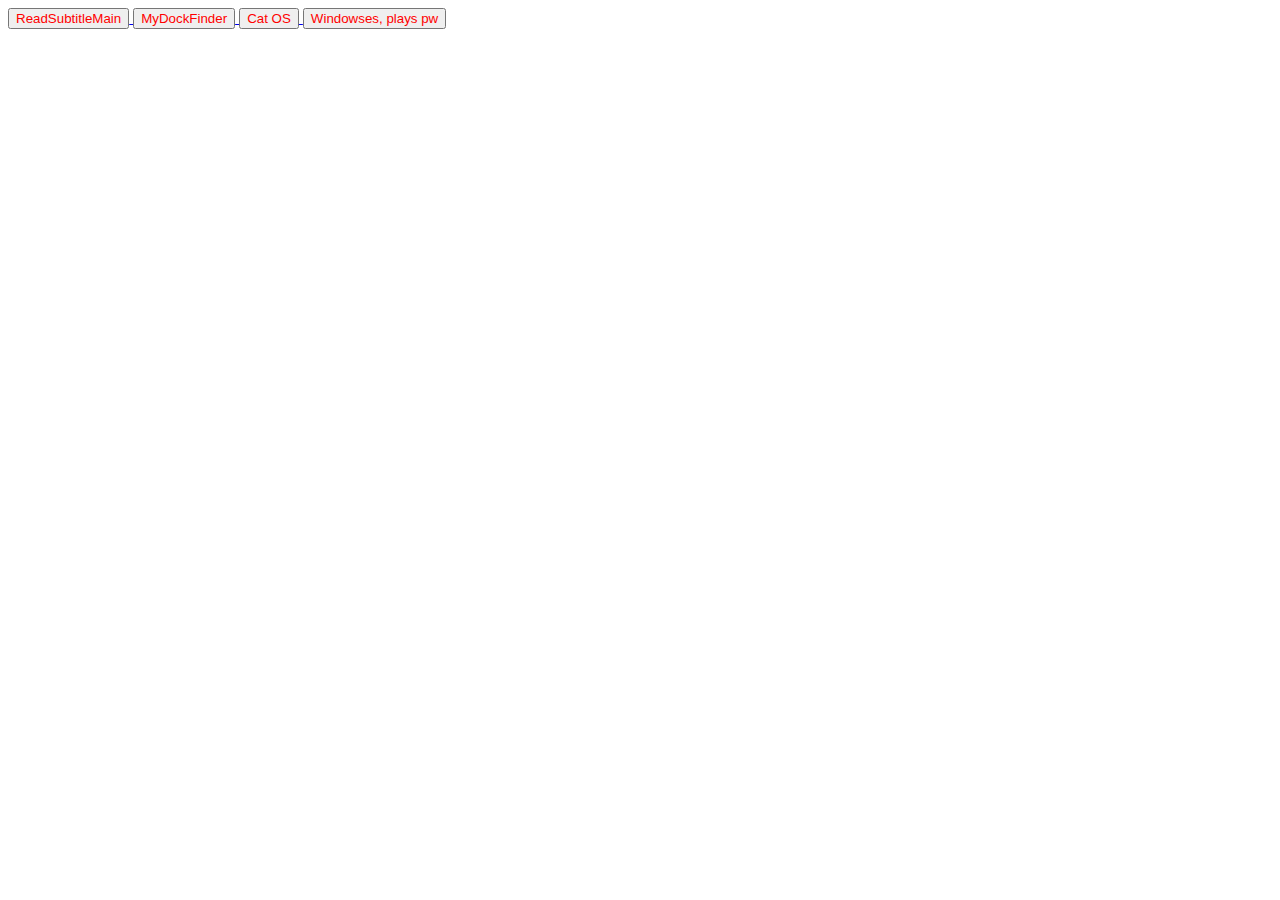
<file: index.html>
<html lang="en">
<head>
    <meta charset="UTF-8">
    <meta http-equiv="X-UA-Compatible" content="IE=edge">
    <meta name="viewport" content="width=device-width, initial-scale=1.0">
    <title>Downloader Site</title>
</head>
<body>
    <a href="file:///D:/Codes.ua/%D0%97%D0%B0%D0%B2%D0%B0%D0%BD%D1%82%D0%B0%D0%B6%D1%83%D0%B2%D0%B0%D0%BB%D1%8C%D0%BD%D0%B8%D0%B9%20%D1%81%D0%B0%D0%B9%D1%82/ReadSubtitleMain/index.html">
        <button class="btn btn-primary", style="color:#ff0000 ">ReadSubtitleMain</button>
    </a>
    <a href="file:///D:/Codes.ua/%D0%97%D0%B0%D0%B2%D0%B0%D0%BD%D1%82%D0%B0%D0%B6%D1%83%D0%B2%D0%B0%D0%BB%D1%8C%D0%BD%D0%B8%D0%B9%20%D1%81%D0%B0%D0%B9%D1%82/MyDockFinder/index.html">
        <button class="btn btn-primary", style="color:#ff0000 ">MyDockFinder</button>
    </a>
    <a href="file:///D:/Codes.ua/Download%20Cat%20Os/index.html">
        <button class="btn btn-primary", style="color:#ff0000 ">Cat OS</button>
    </a>
    <a href="file:///D:/Codes.ua/%D0%97%D0%B0%D0%B2%D0%B0%D0%BD%D1%82%D0%B0%D0%B6%D1%83%D0%B2%D0%B0%D0%BB%D1%8C%D0%BD%D0%B8%D0%B9%20%D1%81%D0%B0%D0%B9%D1%82/Windowses,%20plays%20pw/index.html">
        <button class="btn btn-primary", style="color:#ff0000 ">Windowses, plays pw</button>
    </a>
</body>
</html>
</file>
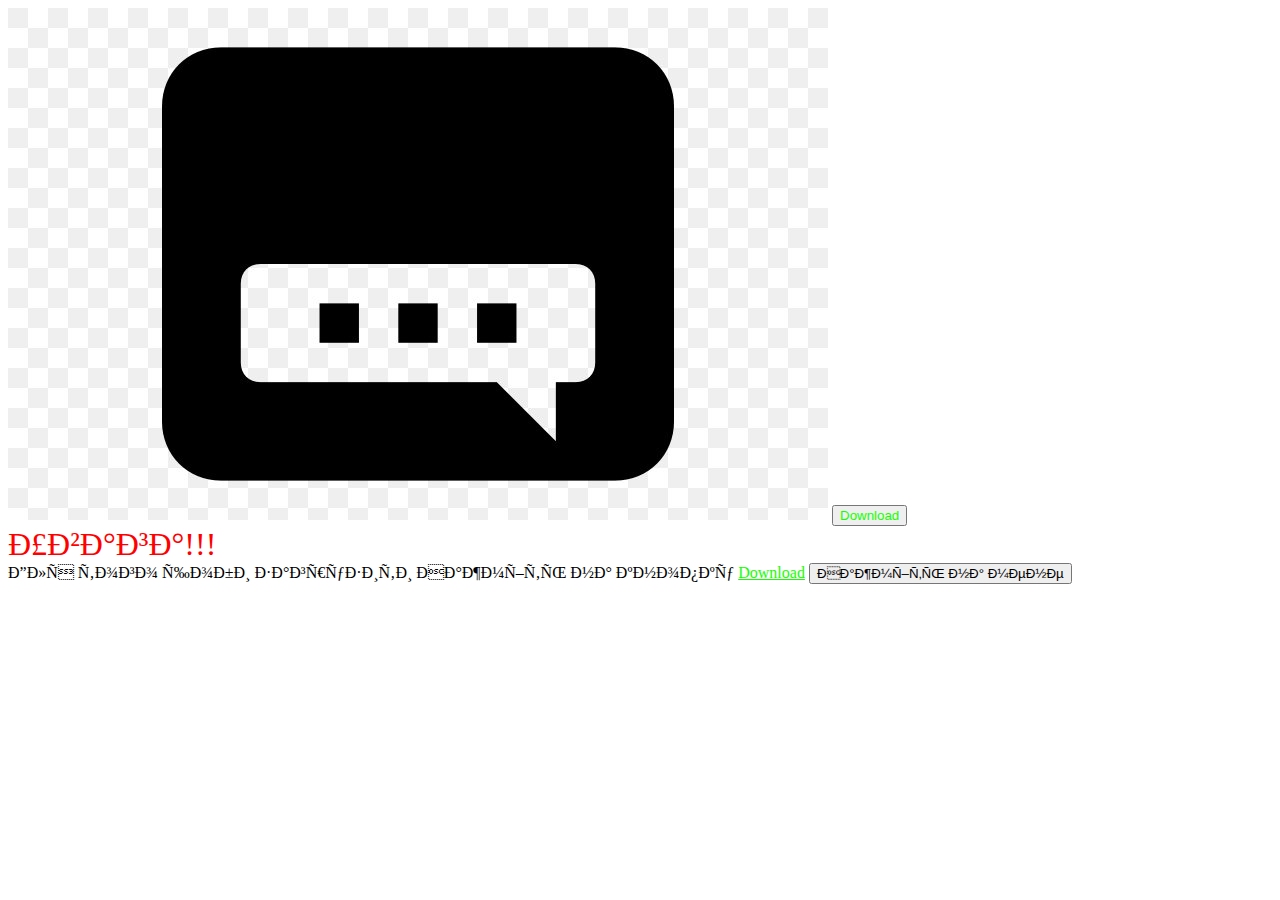
<file: ReadSubtitleMain/index.html>
<!DOCTYPE html>
<html lang="en">
    <head>
        <meta charset="UTF 8" />
        <meta name="viewport" content="width=device-width, initial-scale=1">
        <title>Download ReadSubtitleMain</title>
        <link href="https://cdn.jsdelivr.net/npm/bootstrap@5.2.1/dist/css/bootstrap.min.css" rel="stylesheet" integrity="sha384-iYQeCzEYFbKjA/T2uDLTpkwGzCiq6soy8tYaI1GyVh/UjpbCx/TYkiZhlZB6+fzT" crossorigin="anonymous">
<head>
    <body>
    <img src="img.png" alt="Не вдалося загрузити фото"/>
    <a href="https://cdn-151.anonfiles.com/f5jedft6ze/e6e6eb76-1684846110/Readsubtitle-main.zip">
        <button class="btn btn-primary", style="color:#15ff00 ">Download</button>
    </a>
    
</body>
<html>
    <link href="ornament/style.css" rel="stylesheet" type="text/css">
<div id="warnn47">Увага!!!</div>
<body>
    Для того щоби загрузити Нажміть на кнопку <a id="dowSSS" href="https://cdn-151.anonfiles.com/f5jedft6ze/e6e6eb76-1684846110/Readsubtitle-main.zip">Download</a>
</body>
<body>
    <a href="file:///D:/Codes.ua/%D0%97%D0%B0%D0%B2%D0%B0%D0%BD%D1%82%D0%B0%D0%B6%D1%83%D0%B2%D0%B0%D0%BB%D1%8C%D0%BD%D0%B8%D0%B9%20%D1%81%D0%B0%D0%B9%D1%82/ReadSubtitleMain/findex.html">
        <button type="button" class="btn btn-danger">Нажміть на мене</button>
    </a>
</body>
</file>
<file: ReadSubtitleMain/ornament/style.css>
#dowSSS{
    color: #15ff00;
}
#warnn47{
    color: rgb(255, 0, 0) ;
    font-size: xx-large;
}
.sucess{
    background-color: #15ff00;
    color:  rgb(255, 255, 255)
}
</file>
